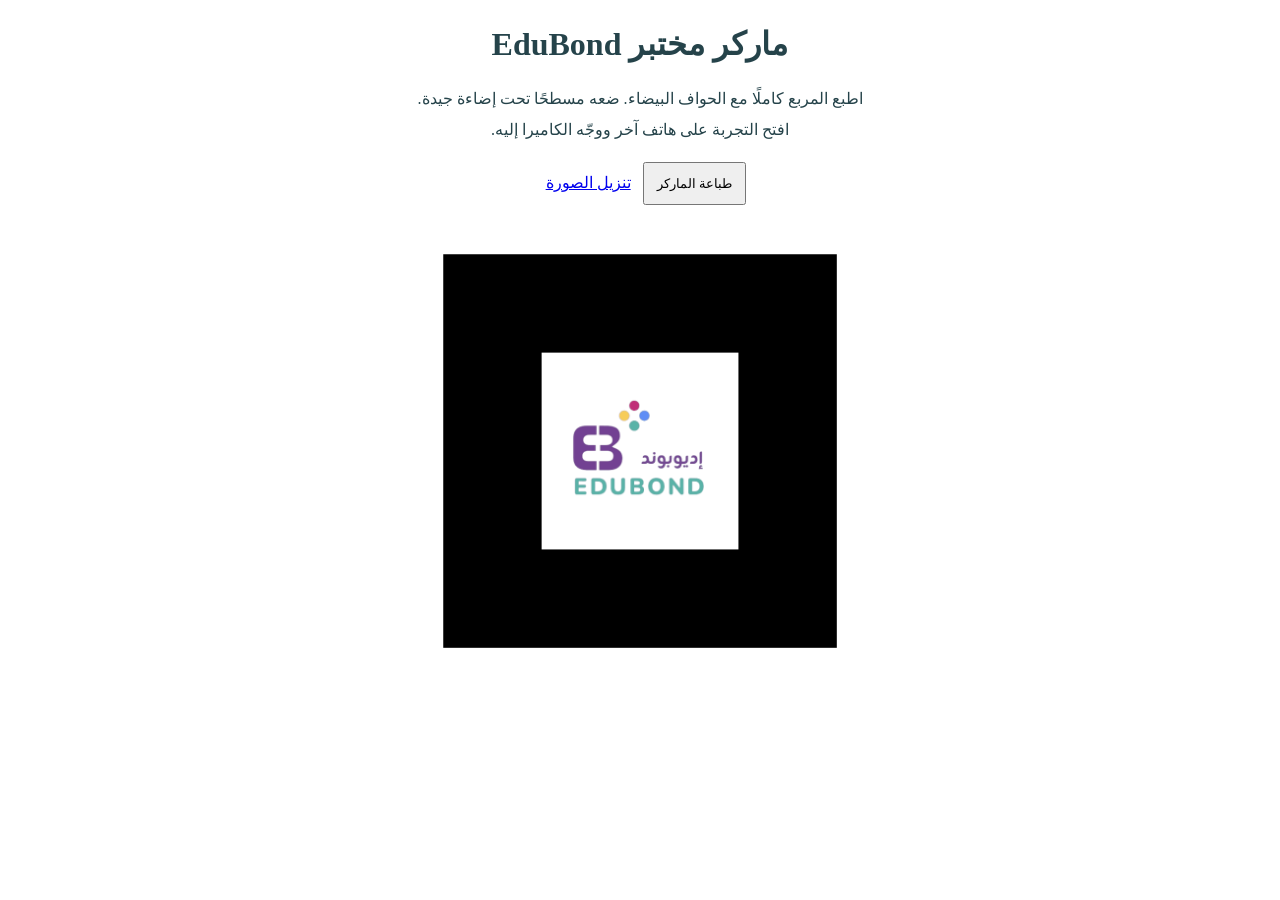
<file: marker.html>
<!doctype html><html lang="ar" dir="rtl"><meta charset="utf-8"><meta name="viewport" content="width=device-width,initial-scale=1"><title>ماركر EduBond</title><style>body{font-family:Tahoma;text-align:center;margin:25px;color:#25434a}img{display:block;width:130mm;max-width:95%;margin:auto}p{line-height:1.9}button,a{padding:12px;display:inline-block}@media print{.controls{display:none}img{width:130mm}}</style><div class="controls"><h1>ماركر مختبر EduBond</h1><p>اطبع المربع كاملًا مع الحواف البيضاء. ضعه مسطحًا تحت إضاءة جيدة.<br>افتح التجربة على هاتف آخر ووجّه الكاميرا إليه.</p><button onclick="print()">طباعة الماركر</button><a href="assets/edubond-marker.png" download>تنزيل الصورة</a></div><img src="assets/edubond-marker.png" alt="ماركر الواقع المعزز بشعار إديوبوند"></html>
</file>
